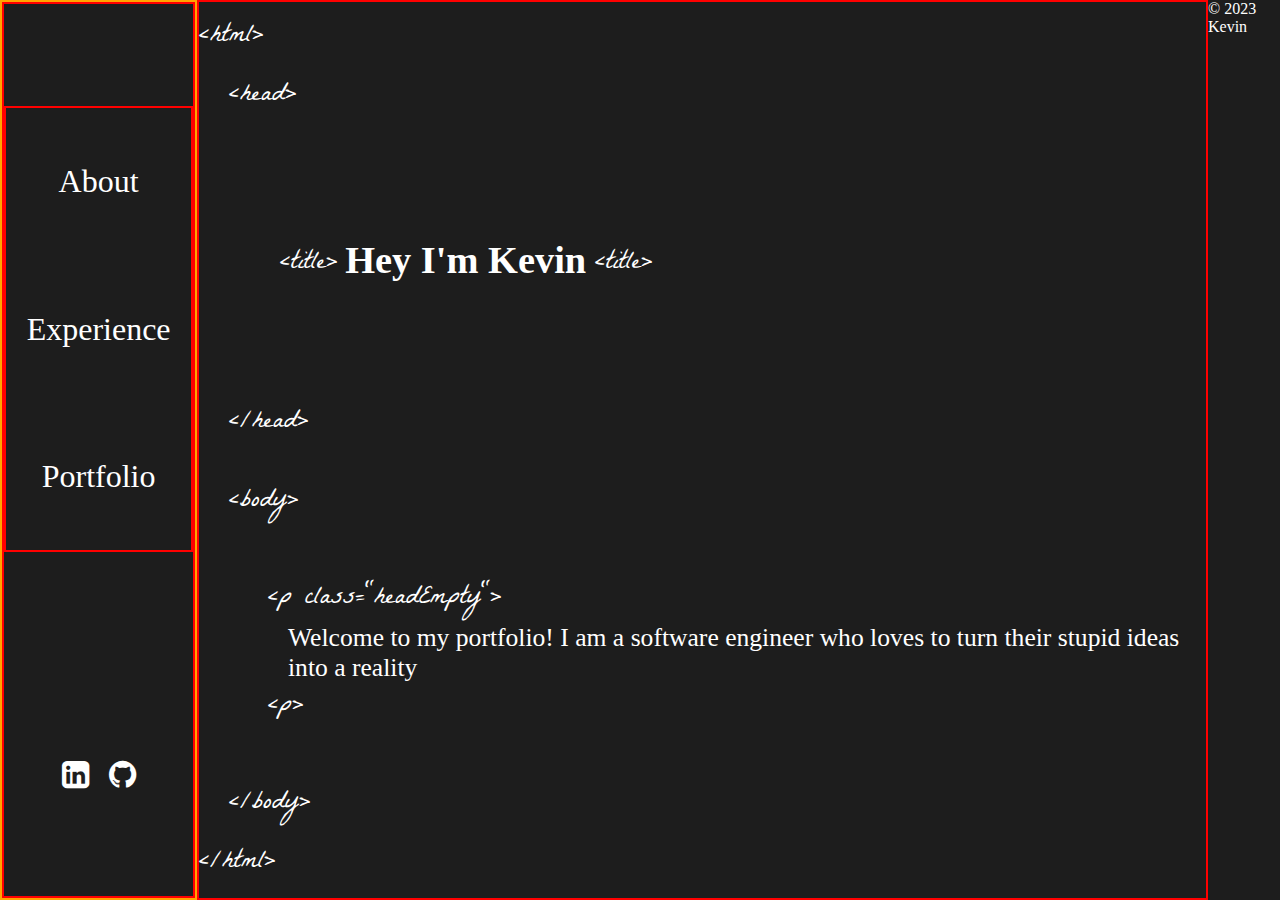
<file: index.html>
<!DOCTYPE html>
<html lang="en">
  <head>
    <meta charset="UTF-8" />
    <meta http-equiv="X-UA-Compatible" content="IE=edge" />
    <meta name="viewport" content="width=device-width, initial-scale=1.0" />
    <link
      rel="stylesheet"
      href="https://cdnjs.cloudflare.com/ajax/libs/font-awesome/4.7.0/css/font-awesome.min.css"
    />
    <link rel="stylesheet" href="index.css" />
    <title>Home</title>
  </head>

  <body>
    <header>
      <aside class="aside">
        <div class="asideWrapper">
          <nav class="navLinks navFont">
            <a href="about.html">About</a>
            <a href="experience.html">Experience</a>
            <a href="portfolio.html">Portfolio</a>
          </nav>
          <ul class="icons">
            <a href="https://www.linkedin.com/in/kevyloo/"
              ><i class="fa fa-linkedin-square"></i
            ></a>
            <a href="https://github.com/Kevy-loo"
              ><i class="fa fa-github"></i
            ></a>
          </ul>
        </div>
      </aside>
    </header>
    <section class="headBody">
      <div class="openingHtml">
        <span class="font">&lthtml&gt</span>
      </div>
      <div class="openingHead">
        <span class="font">&lthead&gt</span>
      </div>
      <div class="title">
        <span class="font openingTitle">&lttitle&gt</span>
        <h1>Hey I'm Kevin</h1>
        <span class="font closingTitle">&lttitle&gt</span>
      </div>
      <div class="closingHead">
        <span class="font">&lt/head&gt</span>
      </div>
      <div class="bodyTag">
        <span class="font openingBody">&ltbody&gt</span>
        <span class="font openingP"
          >&ltp <span class="classColor">class="headEmpty"</span>&gt</span
        >
        <p>
          Welcome to my portfolio! I am a software engineer who loves to turn
          their stupid ideas into a reality
        </p>
        <span class="font closingP">&ltp&gt</span>
        <span class="font closingBody">&lt/body&gt</span>
      </div>
      <div class="closingHtml">
        <span class="font">&lt/html&gt</span>
      </div>
    </section>
    <footer>
      <p>© 2023 Kevin</p>
    </footer>
  </body>
</html>
</file>
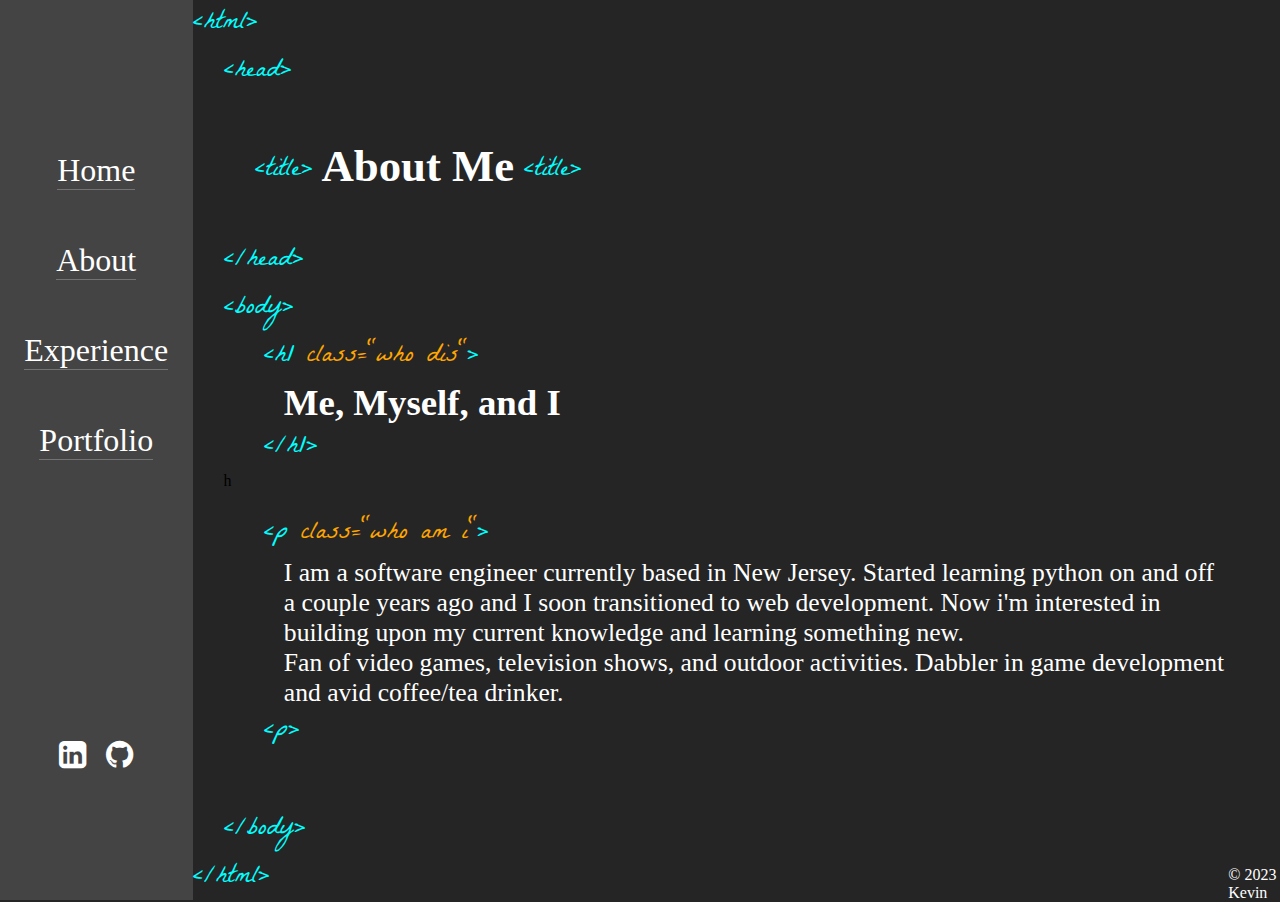
<file: about.html>
<!DOCTYPE html>
<html lang="en">
  <head>
    <meta charset="UTF-8" />
    <meta http-equiv="X-UA-Compatible" content="IE=edge" />
    <meta name="viewport" content="width=device-width, initial-scale=1.0" />
    <link
      rel="stylesheet"
      href="https://cdnjs.cloudflare.com/ajax/libs/font-awesome/4.7.0/css/font-awesome.min.css"
    />
    <link rel="stylesheet" href="about.css" />
    <title>About Me</title>
  </head>

  <body>
    <header>
      <aside class="aside">
        <div class="asideWrapper">
          <nav class="navLinks navFont">
            <a href="index.html">Home</a>
            <a href="about.html">About</a>
            <a href="experience.html">Experience</a>
            <a href="portfolio.html">Portfolio</a>
          </nav>
          <ul class="icons">
            <a href="https://www.linkedin.com/in/kevyloo/"
              ><i class="fa fa-linkedin-square"></i
            ></a>
            <a href="https://github.com/Kevy-loo"
              ><i class="fa fa-github"></i
            ></a>
          </ul>
        </div>
      </aside>
    </header>
    <section class="headBody">
      <div class="openingHtml">
        <span class="font">&lthtml&gt</span>
      </div>
      <div class="openingHead">
        <span class="font">&lthead&gt</span>
      </div>
      <div class="title">
        <span class="font openingTitle">&lttitle&gt</span>
        <h1 class="whiteText">About Me</h1>
        <span class="font closingTitle">&lttitle&gt</span>
      </div>
      <div class="closingHead">
        <span class="font">&lt/head&gt</span>
      </div>
      <div class="bodyTag">
        <span class="font openingBody">&ltbody&gt</span>
        <span class="font openingh1"
          >&lth1 <span class="classColor">class="who dis"</span>&gt</span
        >
        <h2 class="whiteText">Me, Myself, and I</h2>
        <span class="font closingh1">&lt/h1&gt</span>h
        <span class="font openingP"
          >&ltp <span class="classColor">class="who am i"</span>&gt</span
        >
        <p class="whiteText">
          I am a software engineer currently based in New Jersey. Started
          learning python on and off a couple years ago and I soon transitioned
          to web development. Now i'm interested in building upon my current
          knowledge and learning something new.
        </p>

        <p class="whiteText">
          Fan of video games, television shows, and outdoor activities. Dabbler
          in game development and avid coffee/tea drinker.
        </p>
        <span class="font closingP">&ltp&gt</span>
        <span class="font closingBody">&lt/body&gt</span>
      </div>
      <div class="closingHtml">
        <span class="font">&lt/html&gt</span>
      </div>
    </section>
    <footer>
      <p>© 2023 Kevin</p>
    </footer>
  </body>
</html>
</file>
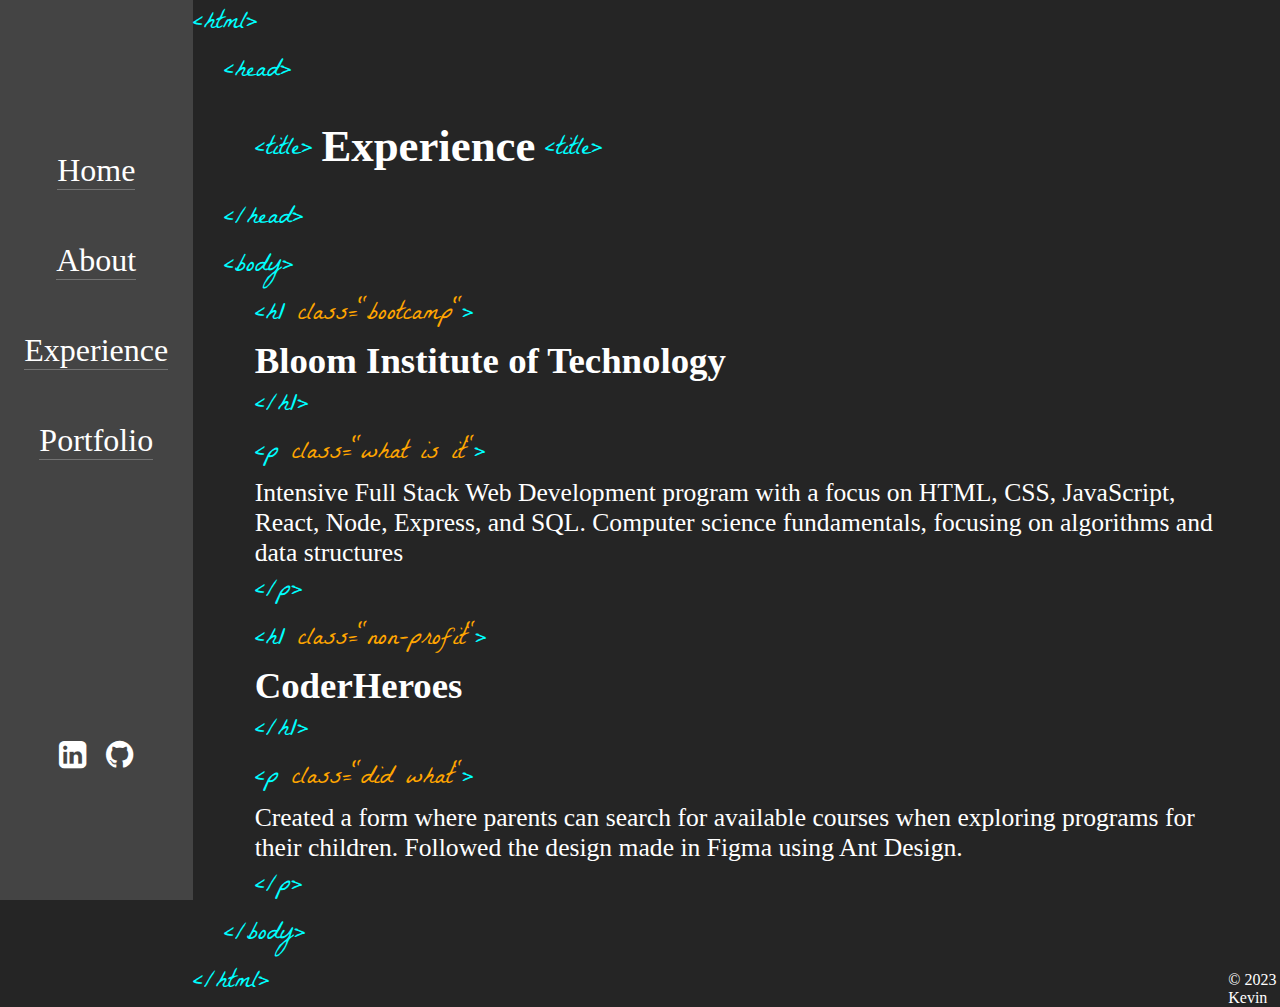
<file: experience.html>
<!DOCTYPE html>
<html lang="en">
  <head>
    <meta charset="UTF-8" />
    <meta http-equiv="X-UA-Compatible" content="IE=edge" />
    <meta name="viewport" content="width=device-width, initial-scale=1.0" />
    <link
      rel="stylesheet"
      href="https://cdnjs.cloudflare.com/ajax/libs/font-awesome/4.7.0/css/font-awesome.min.css"
    />
    <link rel="stylesheet" href="experience.css" />
    <title>Experience</title>
  </head>

  <body>
    <header>
      <aside class="aside">
        <div class="asideWrapper">
          <nav class="navLinks navFont">
            <a href="index.html">Home</a>
            <a href="about.html">About</a>
            <a href="experience.html">Experience</a>
            <a href="portfolio.html">Portfolio</a>
          </nav>
          <ul class="icons">
            <a href="https://www.linkedin.com/in/kevyloo/"
              ><i class="fa fa-linkedin-square"></i
            ></a>
            <a href="https://github.com/Kevy-loo"
              ><i class="fa fa-github"></i
            ></a>
          </ul>
        </div>
      </aside>
    </header>
    <section class="headBody">
      <div class="openingHtml">
        <span class="font">&lthtml&gt</span>
      </div>
      <div class="openingHead">
        <span class="font">&lthead&gt</span>
      </div>
      <div class="title">
        <span class="font openingTitle">&lttitle&gt</span>
        <h1 class="whiteText">Experience</h1>
        <span class="font closingTitle">&lttitle&gt</span>
      </div>
      <div class="closingHead">
        <span class="font">&lt/head&gt</span>
      </div>
      <div class="bodyTag">
        <span class="font openingBody">&ltbody&gt</span>
        <section class="exp">
          <span class="font openingh1"
            >&lth1 <span class="classColor">class="bootcamp"</span>&gt</span
          >
          <h2 class="whiteText">Bloom Institute of Technology</h2>
          <span class="font closingh1">&lt/h1&gt</span>
          <span class="font openingP"
            >&ltp <span class="classColor">class="what is it"</span>&gt</span
          >
          <p class="whiteText">
            Intensive Full Stack Web Development program with a focus on HTML,
            CSS, JavaScript, React, Node, Express, and SQL. Computer science
            fundamentals, focusing on algorithms and data structures
          </p>
          <span class="font closingP">&lt/p&gt</span>
        </section>
        <section class="exp">
          <span class="font openingh1"
            >&lth1 <span class="classColor">class="non-profit"</span>&gt</span
          >
          <h2 class="whiteText">CoderHeroes</h2>
          <span class="font closingh1">&lt/h1&gt</span>
          <span class="font openingP"
            >&ltp <span class="classColor">class="did what"</span>&gt</span
          >
          <p class="whiteText">
            Created a form where parents can search for available courses when
            exploring programs for their children. Followed the design made in
            Figma using Ant Design.
          </p>
          <span class="font closingP">&lt/p&gt</span>
        </section>
        <span class="font closingBody">&lt/body&gt</span>
      </div>
      <div class="closingHtml">
        <span class="font">&lt/html&gt</span>
      </div>
    </section>
    <footer>
      <p>© 2023 Kevin</p>
    </footer>
  </body>
</html>
</file>
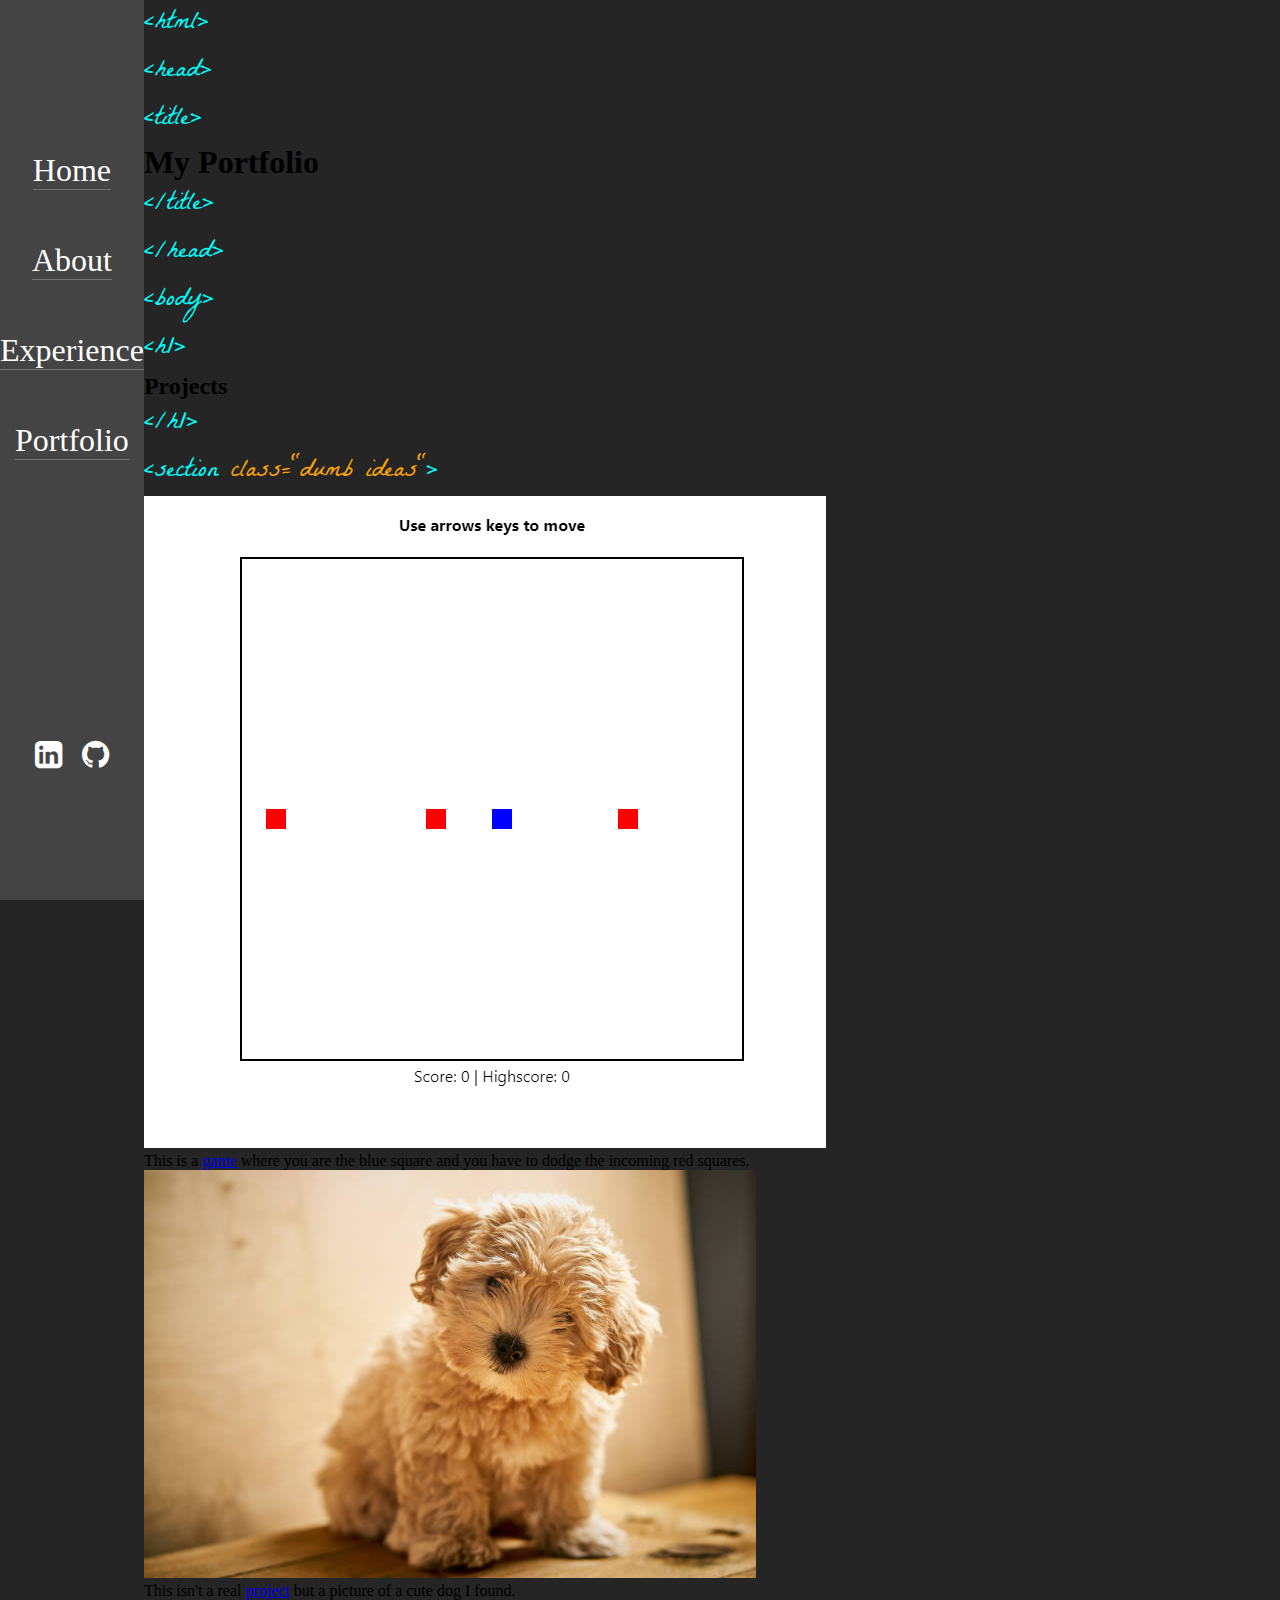
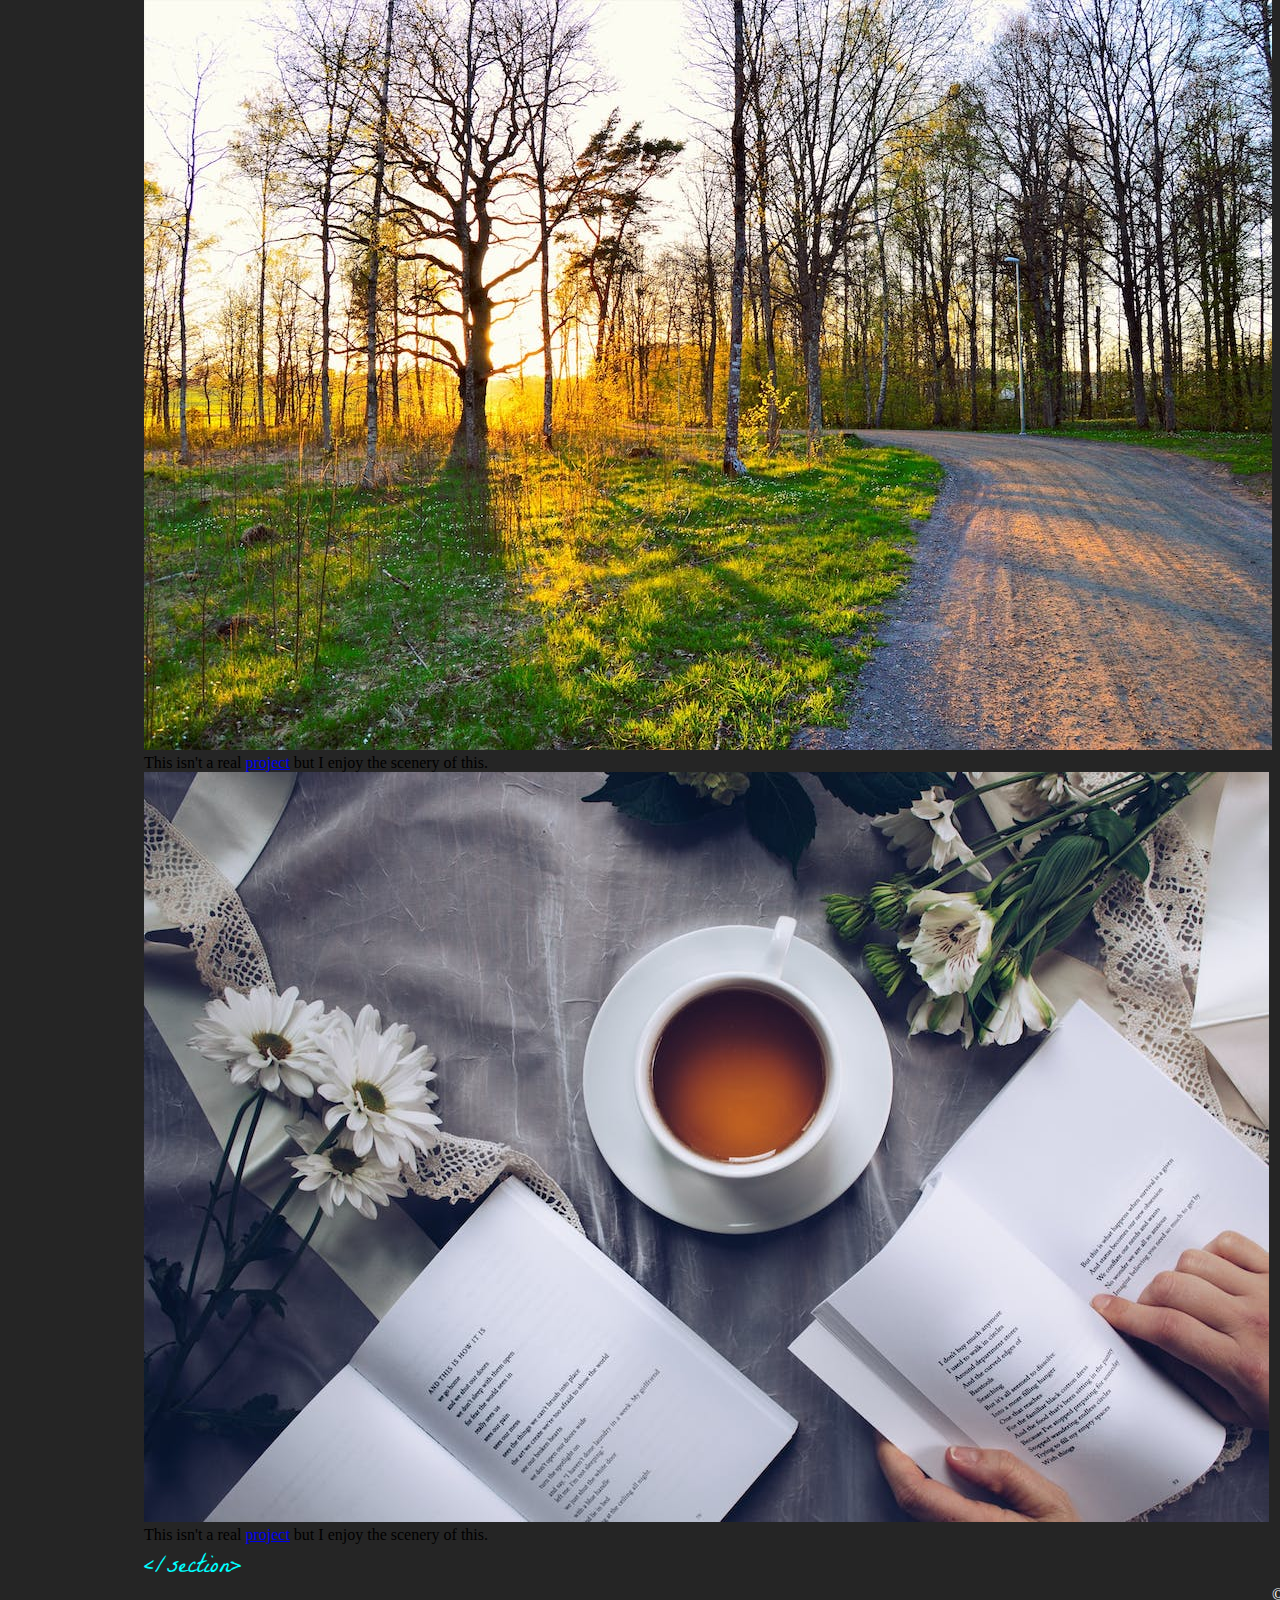
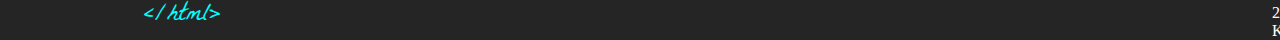
<file: portfolio.html>
<!DOCTYPE html>
<html lang="en">
  <head>
    <meta charset="UTF-8" />
    <meta http-equiv="X-UA-Compatible" content="IE=edge" />
    <meta name="viewport" content="width=device-width, initial-scale=1.0" />
    <link
      rel="stylesheet"
      href="https://cdnjs.cloudflare.com/ajax/libs/font-awesome/4.7.0/css/font-awesome.min.css"
    />
    <link rel="stylesheet" href="portfolio.css" />
    <title>Portfolio</title>
  </head>
  <body>
    <header>
      <aside class="aside">
        <div class="asideWrapper">
          <nav class="navLinks navFont">
            <a href="index.html">Home</a>
            <a href="about.html">About</a>
            <a href="experience.html">Experience</a>
            <a href="portfolio.html">Portfolio</a>
          </nav>
          <ul class="icons">
            <a href="https://www.linkedin.com/in/kevyloo/"
              ><i class="fa fa-linkedin-square"></i
            ></a>
            <a href="https://github.com/Kevy-loo"
              ><i class="fa fa-github"></i
            ></a>
          </ul>
        </div>
      </aside>
    </header>
    <section>
      <div>
        <div class="openingHtml">
          <span class="font">&lthtml&gt</span>
        </div>
        <div class="openingHead">
          <span class="font">&lthead&gt</span>
        </div>
        <div class="title">
          <span class="font">&lttitle&gt</span>
          <h1 class="whiteText">My Portfolio</h1>
          <span class="font">&lt/title&gt</span>
        </div>
        <div class="closingHead">
          <span class="font">&lt/head&gt</span>
        </div>
        <div class="openingBody">
          <span class="font">&ltbody&gt</span>
        </div>
        <div class="openingh1">
          <span class="font">&lth1&gt</span>
        </div>
        <h2 class="whiteText">Projects</h2>
        <div class="closingh1">
          <span class="font">&lt/h1&gt</span>
        </div>
        <div class="openingSection">
          <span class="font"
            >&ltsection
            <span class="classColor">class="dumb ideas"</span>&gt</span
          >
        </div>
      </div>
      <div class="headBody">
        <article>
          <img src="images/dodge.PNG" alt="Dodging game" />
          <p class="whiteText">
            This is a
            <a
              target="_blank"
              rel="noopener"
              class="linkText"
              href="https://dodge-nine.vercel.app"
              >game</a
            >
            where you are the blue square and you have to dodge the incoming red
            squares.
          </p>
        </article>
        <article>
          <img src="images/dogPhoto.jpg" alt="picture of a maltipoo" />
          <p class="whiteText">
            This isn't a real
            <a
              target="_blank"
              rel="noopener"
              class="linkText"
              href="https://en.wikipedia.org/wiki/Dog"
              >project</a
            >
            but a picture of a cute dog I found.
          </p>
        </article>
        <article>
          <img src="images/nature.jpeg" alt="walkway surrounded by greenery" />
          <p class="whiteText">
            This isn't a real
            <a
              target="_blank"
              rel="noopener"
              class="linkText"
              href="https://www.merriam-webster.com/dictionary/scenery"
              >project</a
            >
            but I enjoy the scenery of this.
          </p>
        </article>
        <article>
          <img src="images/coffee.jpeg" alt="a cup of coffee" />
          <p class="whiteText">
            This isn't a real
            <a
              target="_blank"
              rel="noopener"
              class="linkText"
              href="https://en.wikipedia.org/wiki/Coffee"
              >project</a
            >
            but I enjoy the scenery of this.
          </p>
        </article>
      </div>
      <div class="closingSection">
        <span class="font">&lt/section&gt</span>
      </div>
      <div class="closingHtml">
        <span class="font">&lt/html&gt</span>
      </div>
    </section>
    <footer>
      <p>© 2023 Kevin</p>
    </footer>
  </body>
</html>
</file>
<file: index.css>
@import url('https://fonts.googleapis.com/css2?family=La+Belle+Aurore&display=swap');
* {
    background-color: #1d1d1d;
    color: white;
    box-sizing: border-box;
    margin: 0;
    padding: 0;
    
}
body {
    display: flex;
}
/* nav bar */
.asideWrapper {
    border: 2px solid red;
    height: 100%;
    display: flex;
    justify-content: center;
    align-items: center;
    width: 100%;
    flex-wrap: wrap;

    
}
aside {
    height: 100vh;
    border: 2px solid orange;
    box-sizing: border-box;
}
.navLinks a{
    font-size: 2rem;
    text-decoration: none;
}
.navLinks {
    display: flex;
    justify-content: space-around;
    flex-direction: column;
    align-items: center;
    border: 2px solid red;
    height: 50%;
    width: inherit;
    flex-wrap: wrap;
}

.icons {
    display: flex;
    list-style: none;
    font-size: 2rem;

    width: inherit;
    margin: 0;
    padding: 0;
    justify-content: center;
    
}
/* main body */
.headBody {
    display: flex;
    width: 100%;
    flex-direction: column;
    justify-content: space-evenly;
    border: 2px solid red;

}

.openingHead {
    margin-left: 3%;
}

.closingHead {
    margin-left: 3%;
}
.font {
    font-family: 'La Belle Aurore', cursive;
    font-size: 1.6rem;
}
.title {
    display: flex;
    margin: 10% 8%;
    align-items: center;
}
.title h1 {
    font-size: 2.4rem;
}
.title span {
    margin-top: 1%;
}
.openingTitle {
    margin-right: 1%;
}
.closingTitle {
    margin-left: 1%;
}

.bodyTag {
    margin-top: 2%;
    display: flex;
    flex-direction: column;
    margin-left: 3%;
}
.bodyTag p {
    font-size: 1.6rem;
    margin-left: 6%;
}
.openingP {
    margin-top: 5%;
    margin-left: 4%;
}
.closingP {
    margin-left: 4%;
    margin-bottom: 5%;
}
.fa {
    margin-left: 10px;
    margin-right: 10px;
}
</file>
<file: about.css>
@import url('https://fonts.googleapis.com/css2?family=La+Belle+Aurore&display=swap');

* {
    background-color: #252525;
    box-sizing: border-box;
    margin: 0;
    padding: 0;
}
body {
    display: flex;

}

/* nav bar */
.asideWrapper {
    height: 100vh;
    display: flex;
    justify-content: center;
    align-items: center;
    width: 100%;
    flex-wrap: wrap;
    background-color: #444444;
    
}

aside {
    height: 100vh;
}

.navLinks a {
    font-size: 2rem;
    text-decoration: none;
    background-color: #444444;
    border-bottom: 1px solid rgba(255, 255, 255, .25);
}

.navLinks {
    display: flex;
    justify-content: space-around;
    flex-direction: column;
    align-items: center;
    height: 40%;
    width: inherit;
    flex-wrap: wrap;
    background-color: #444444;
}

.navFont a {
    color: white;
}


.icons {
    display: flex;
    list-style: none;
    font-size: 2rem;
    width: inherit;
    margin: 0;
    padding: 0;
    justify-content: center;
    background-color: #444444;
}

.icons a {
    background-color: #444444;
    color: white;
}

.fa {
    margin-left: 10px;
    margin-right: 10px;
    background-color: #444444;
}

/* main body */
.headBody {
    display: flex;
    width: 100%;
    flex-direction: column;
    justify-content: space-evenly;
}

.openingHead {
    margin-left: 3%;
}

.closingHead {
    margin-left: 3%;
}

.font {
    font-family: 'La Belle Aurore', cursive;
    font-size: 1.6rem;
    color: aqua;
}

.classColor {
    color: orange
}
/* this is the title on the page not h1 */
.title {
    display: flex;
    margin: 4% 0 4% 6%;
    align-items: center;
}

.title h1 {
    font-size: 2.8rem;

}

.title span {
    margin-top: 1%;
}

.openingTitle {
    margin-right: 1%;
}

.closingTitle {
    margin-left: 1%;
}

.bodyTag {
    display: flex;
    flex-direction: column;
    margin-left: 3%;
}
.openingh1 {
    margin-left: 4%;
}
.closingh1 {
    margin-left: 4%;
}
h2 {
  margin-left: 6%;
  font-size: 2.3rem;
}

.bodyTag p {
    font-size: 1.6rem;
    margin-left: 6%;
}

.openingP {
    margin-top: 2%;
    margin-left: 4%;
}

.closingP {
    margin-left: 4%;
    margin-bottom: 5%;
}
.whiteText {
    color: white;
}
/* footer */
footer {
    display: flex;
    color: white;
    flex-direction: column;
    justify-content: flex-end;
    width: 5%;
}
</file>
<file: experience.css>
@import url('https://fonts.googleapis.com/css2?family=La+Belle+Aurore&display=swap');

* {
    background-color: #252525;
    box-sizing: border-box;
    margin: 0;
    padding: 0;
}

body {
    display: flex;

}

/* nav bar */
.asideWrapper {
    height: 100vh;
    display: flex;
    justify-content: center;
    align-items: center;
    width: 100%;
    flex-wrap: wrap;
    background-color: #444444;

}

aside {
    height: 100vh;
}

.navLinks a {
    font-size: 2rem;
    text-decoration: none;
    background-color: #444444;
    border-bottom: 1px solid rgba(255, 255, 255, .25);
}

.navLinks {
    display: flex;
    justify-content: space-around;
    flex-direction: column;
    align-items: center;
    height: 40%;
    width: inherit;
    flex-wrap: wrap;
    background-color: #444444;
}

.navFont a {
    color: white;
}


.icons {
    display: flex;
    list-style: none;
    font-size: 2rem;
    width: inherit;
    margin: 0;
    padding: 0;
    justify-content: center;
    background-color: #444444;
}

.icons a {
    background-color: #444444;
    color: white;
}

.fa {
    margin-left: 10px;
    margin-right: 10px;
    background-color: #444444;
}

/* main body */
.headBody {
    display: flex;
    width: 100%;
    flex-direction: column;
    justify-content: space-evenly;
}

.openingHead {
    margin-left: 3%;
}

.closingHead {
    margin-left: 3%;
}

.font {
    font-family: 'La Belle Aurore', cursive;
    font-size: 1.6rem;
    color: aqua;
}

.classColor {
    color: orange
}

/* this is the title on the page not h1 */
.title {
    display: flex;
    margin: 2% 0 2% 6%;
    align-items: center;
}

.title h1 {
    font-size: 2.8rem;

}

.title span {
    margin-top: 1%;
}

.openingTitle {
    margin-right: 1%;
}

.closingTitle {
    margin-left: 1%;
}

.exp {
    display: flex;
    flex-direction: column;
    height: max-content;
}

.openingh1 {
    margin-left: 6%;
}

.closingh1 {
    margin-left: 6%;
}

h2 {
    margin-left: 6%;
    font-size: 2.3rem;
}

.bodyTag p {
    font-size: 1.6rem;
    margin-left: 6%;
}

.openingP {
    margin-left: 6%;
}

.closingP {
    margin-left: 6%;
}

.whiteText {
    color: white;
}
.openingBody {
    margin-left: 3%;
}
.closingBody {
    margin-left: 3%;
}

/* footer */
footer {
    display: flex;
    color: white;
    flex-direction: column;
    justify-content: flex-end;
    width: 5%;
}
</file>
<file: portfolio.css>
@import url('https://fonts.googleapis.com/css2?family=La+Belle+Aurore&display=swap');

* {
    background-color: #252525;
    box-sizing: border-box;
    margin: 0;
    padding: 0;
}

body {
    display: flex;

}

/* nav bar */
.asideWrapper {
    height: 100vh;
    display: flex;
    justify-content: center;
    align-items: center;
    width: 100%;
    flex-wrap: wrap;
    background-color: #444444;

}

aside {
    height: 100vh;
}

.navLinks a {
    font-size: 2rem;
    text-decoration: none;
    background-color: #444444;
    border-bottom: 1px solid rgba(255, 255, 255, .25);
}

.navLinks {
    display: flex;
    justify-content: space-around;
    flex-direction: column;
    align-items: center;
    height: 40%;
    width: inherit;
    flex-wrap: wrap;
    background-color: #444444;
}

.navFont a {
    color: white;
}


.icons {
    display: flex;
    list-style: none;
    font-size: 2rem;
    width: inherit;
    margin: 0;
    padding: 0;
    justify-content: center;
    background-color: #444444;
}

.icons a {
    background-color: #444444;
    color: white;
}

.fa {
    margin-left: 10px;
    margin-right: 10px;
    background-color: #444444;
}

/* main body */


.font {
    font-family: 'La Belle Aurore', cursive;
    font-size: 1.6rem;
    color: aqua;
}

.classColor {
    color: orange
}




/* footer */
footer {
    display: flex;
    color: white;
    flex-direction: column;
    justify-content: flex-end;
    width: 7%;
}
</file>
